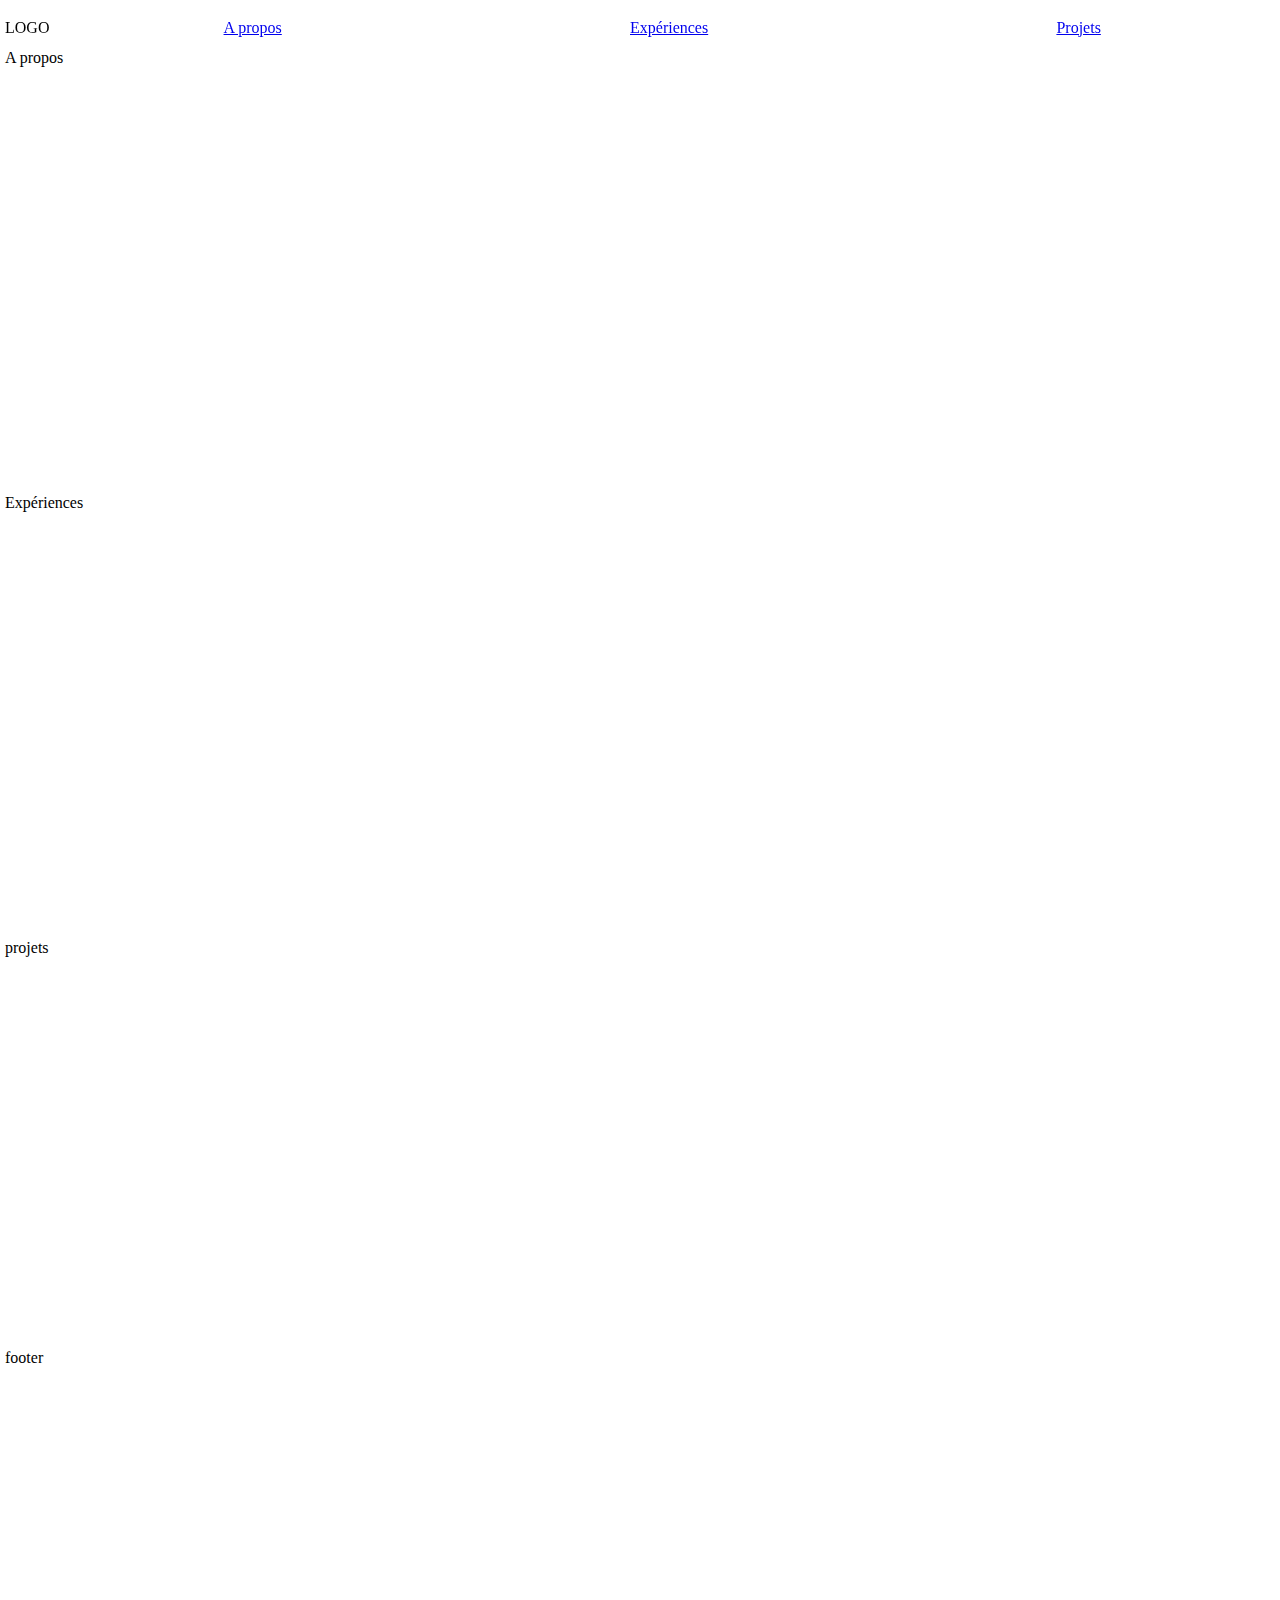
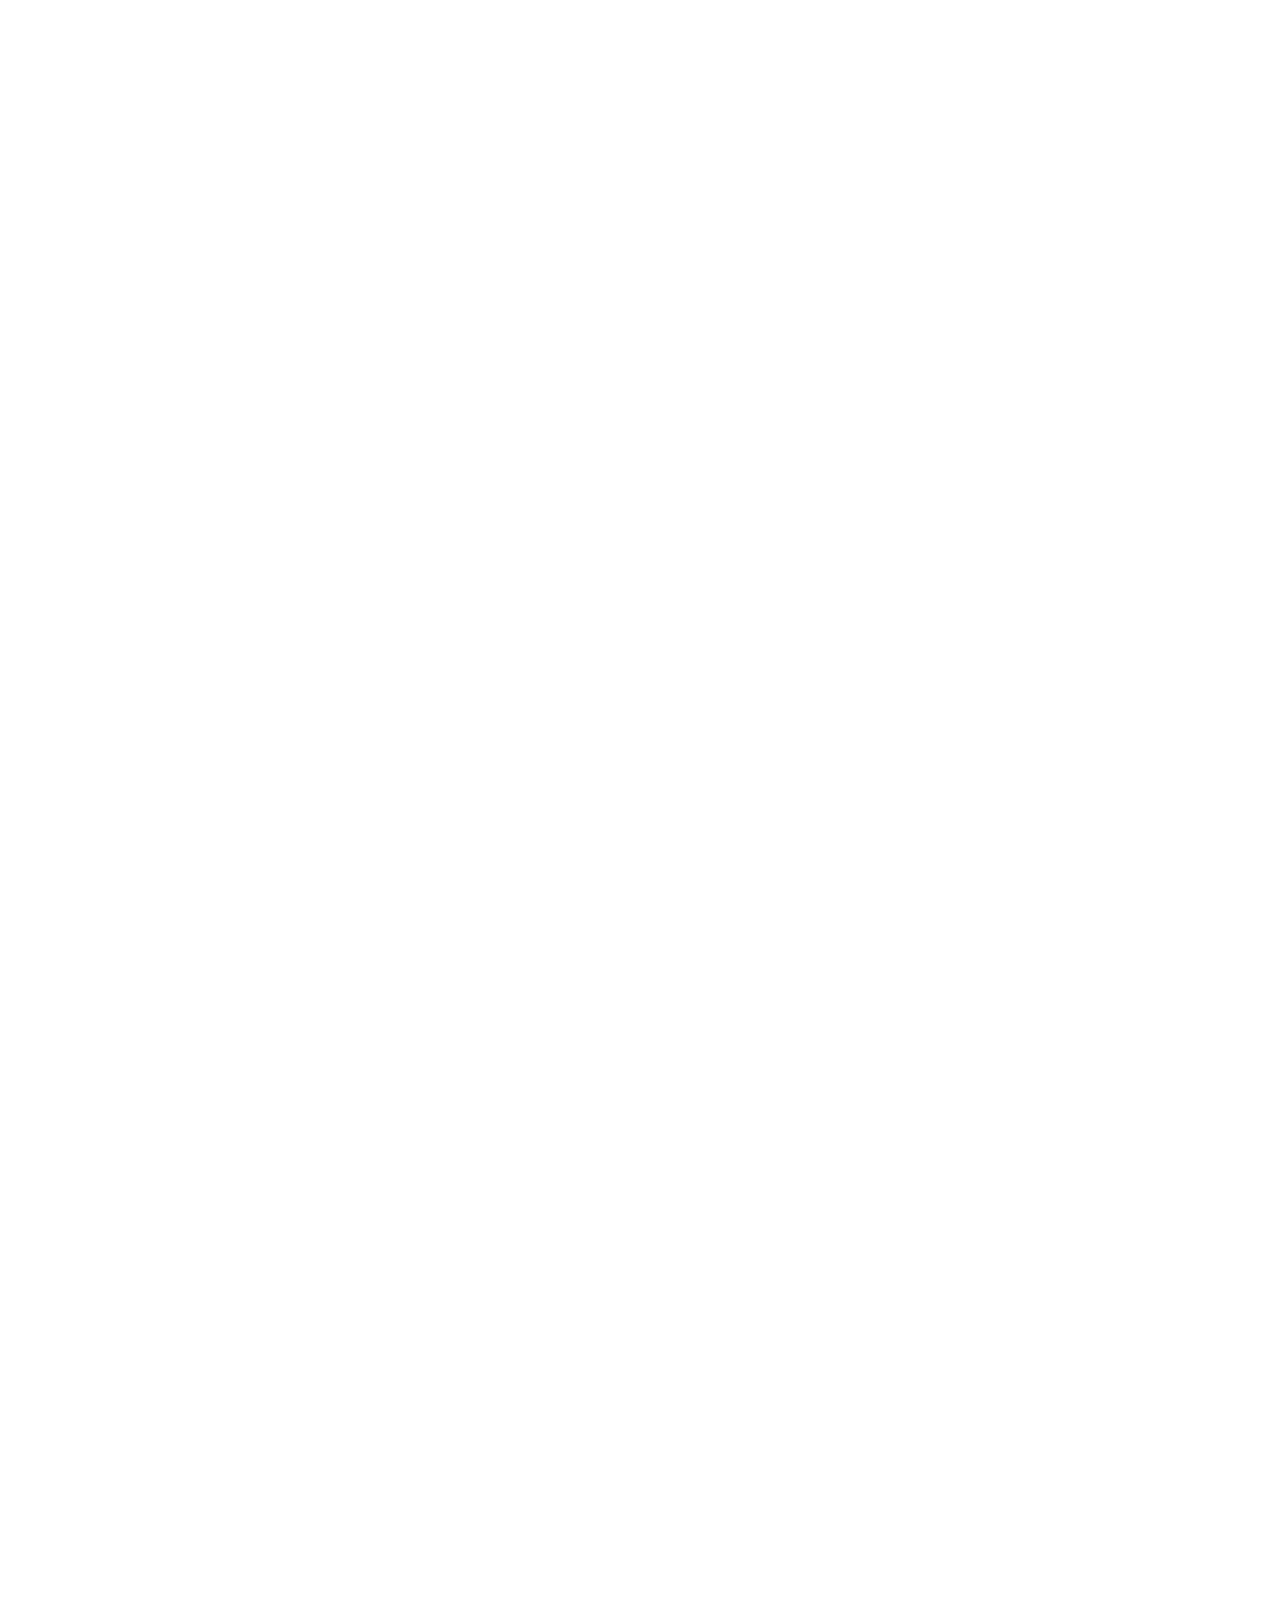
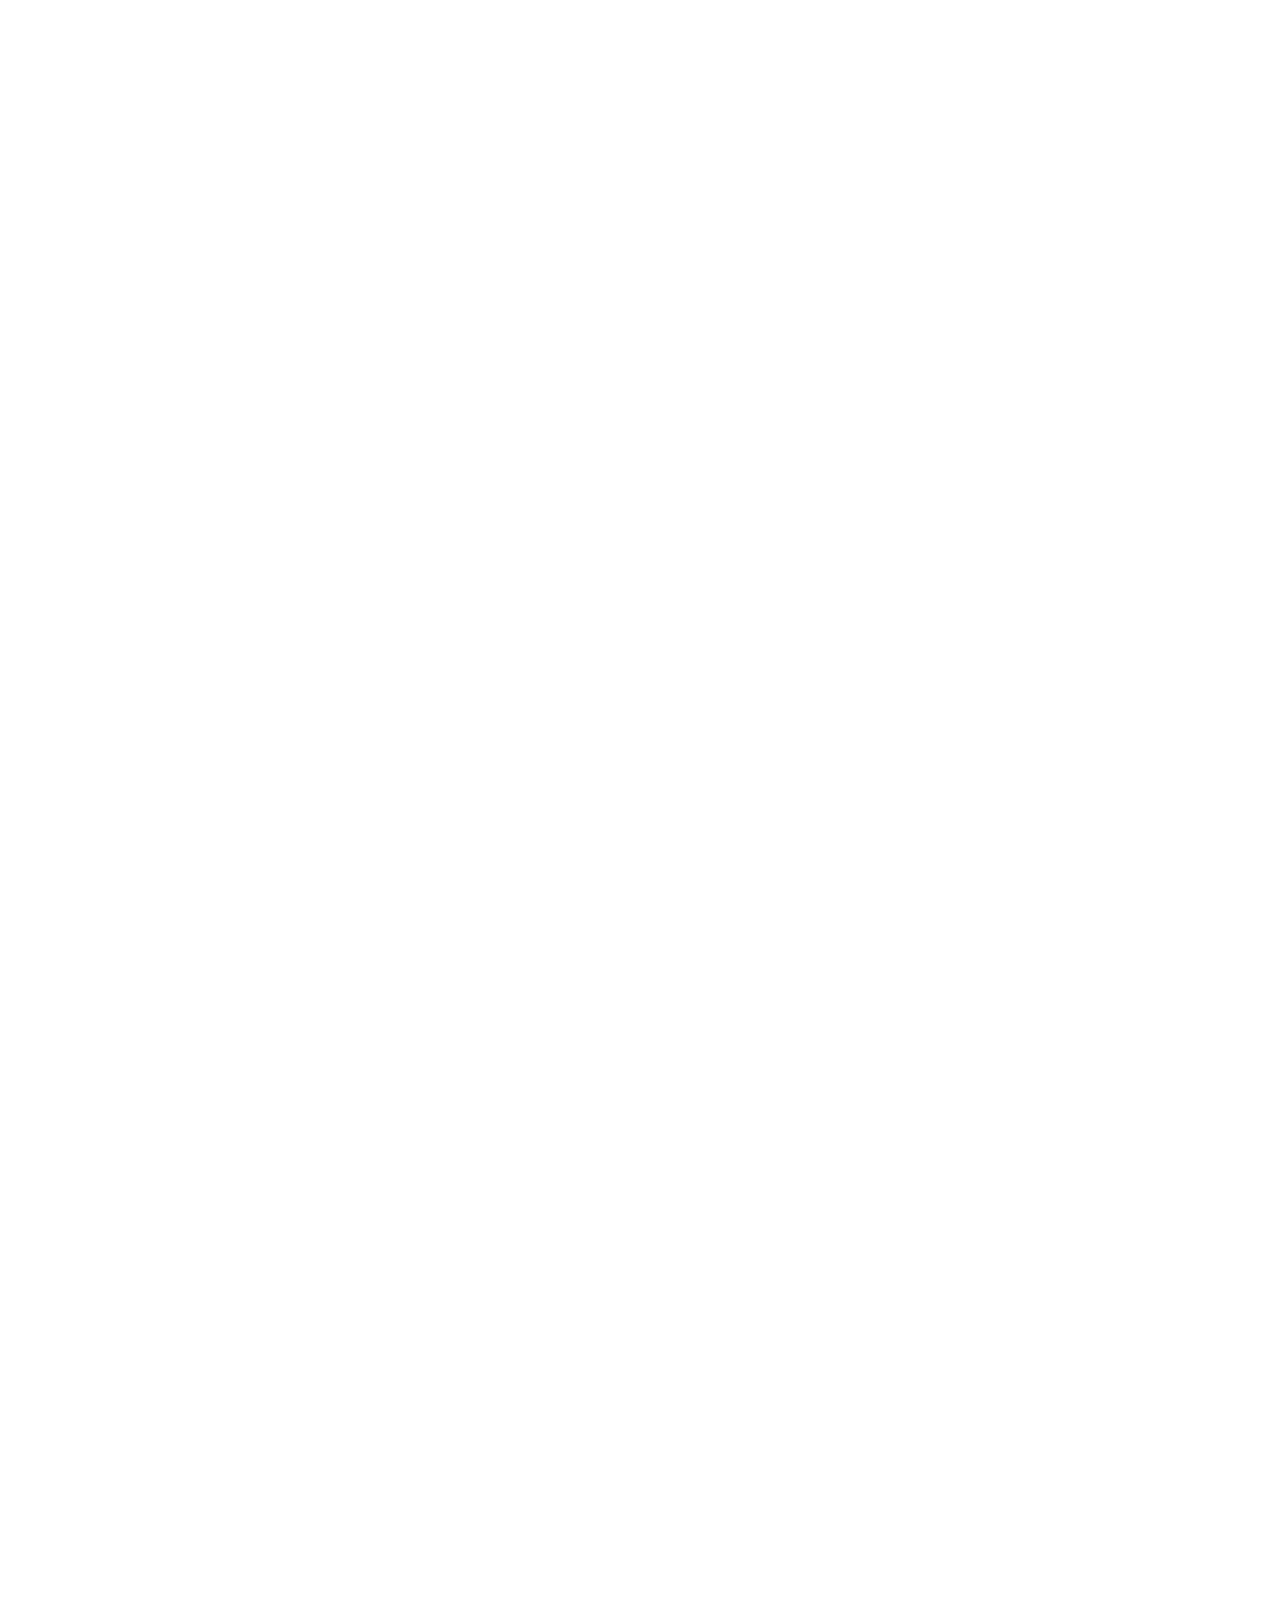
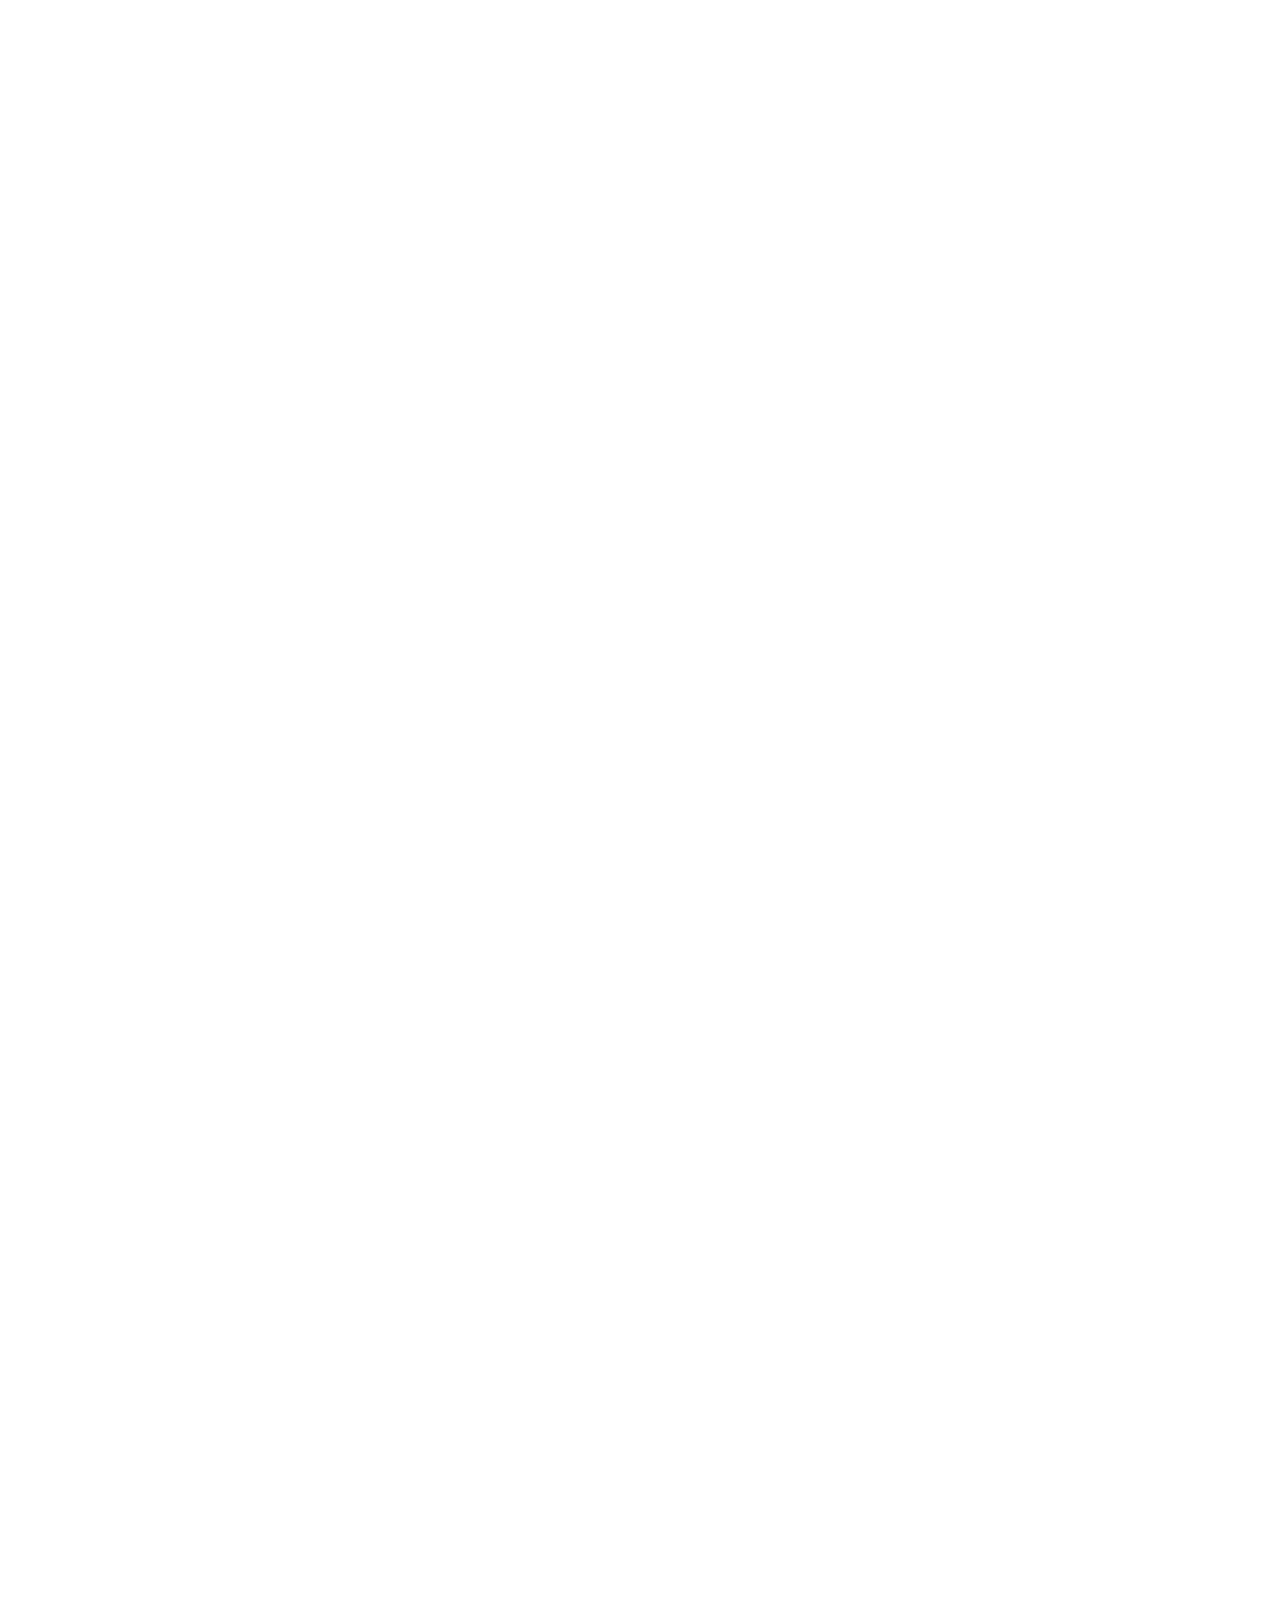
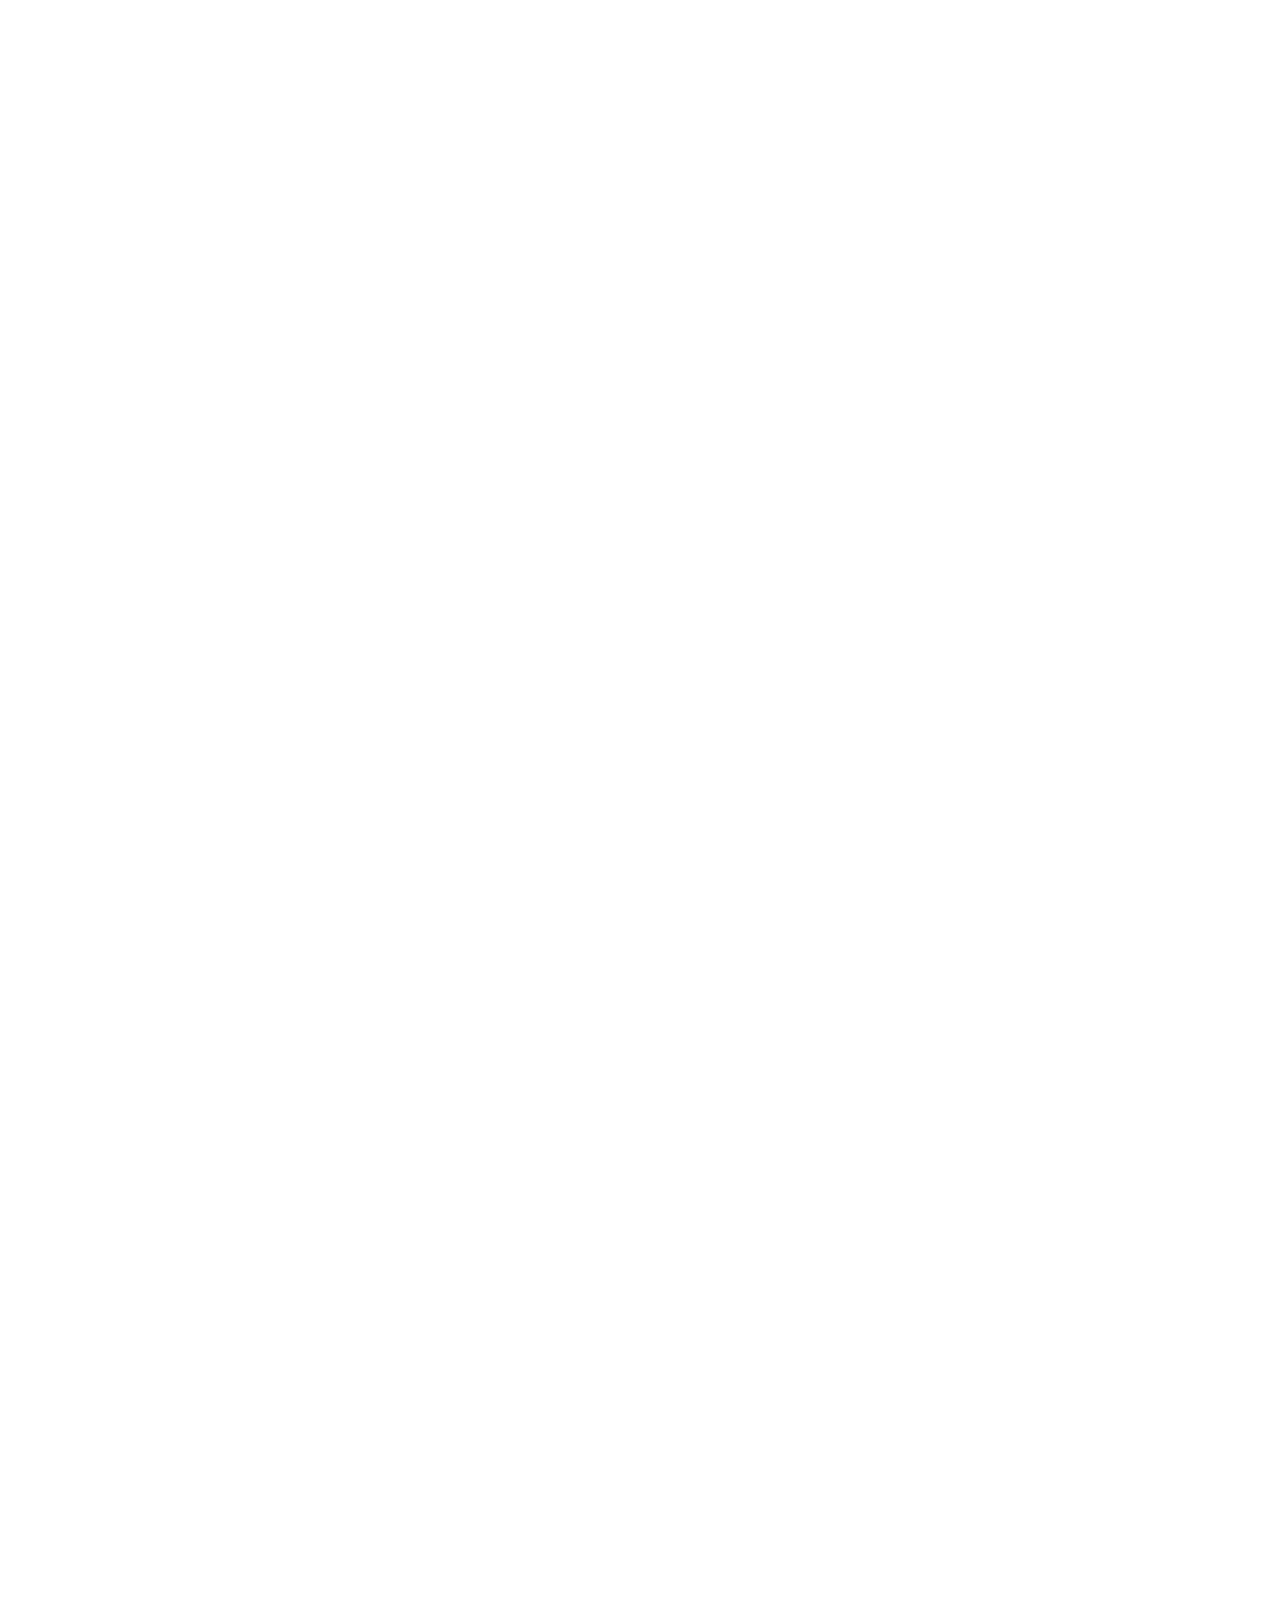
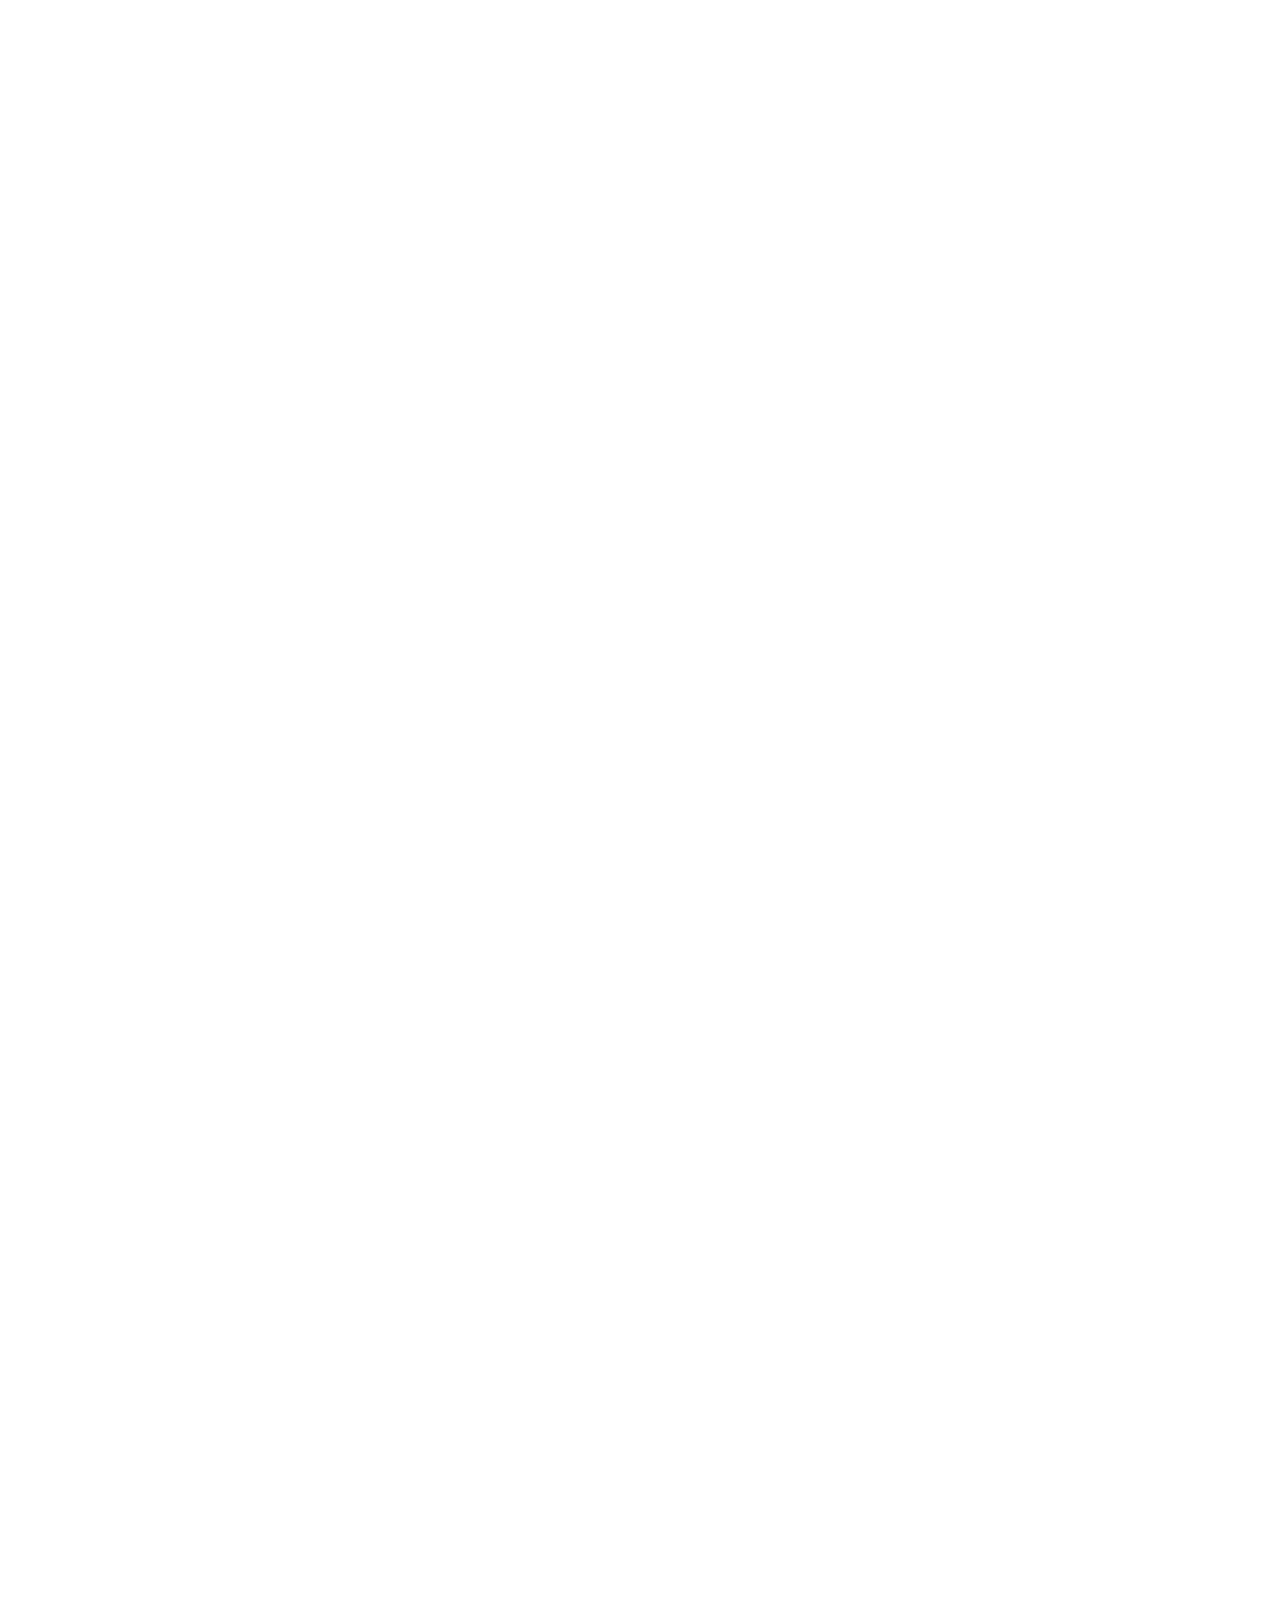
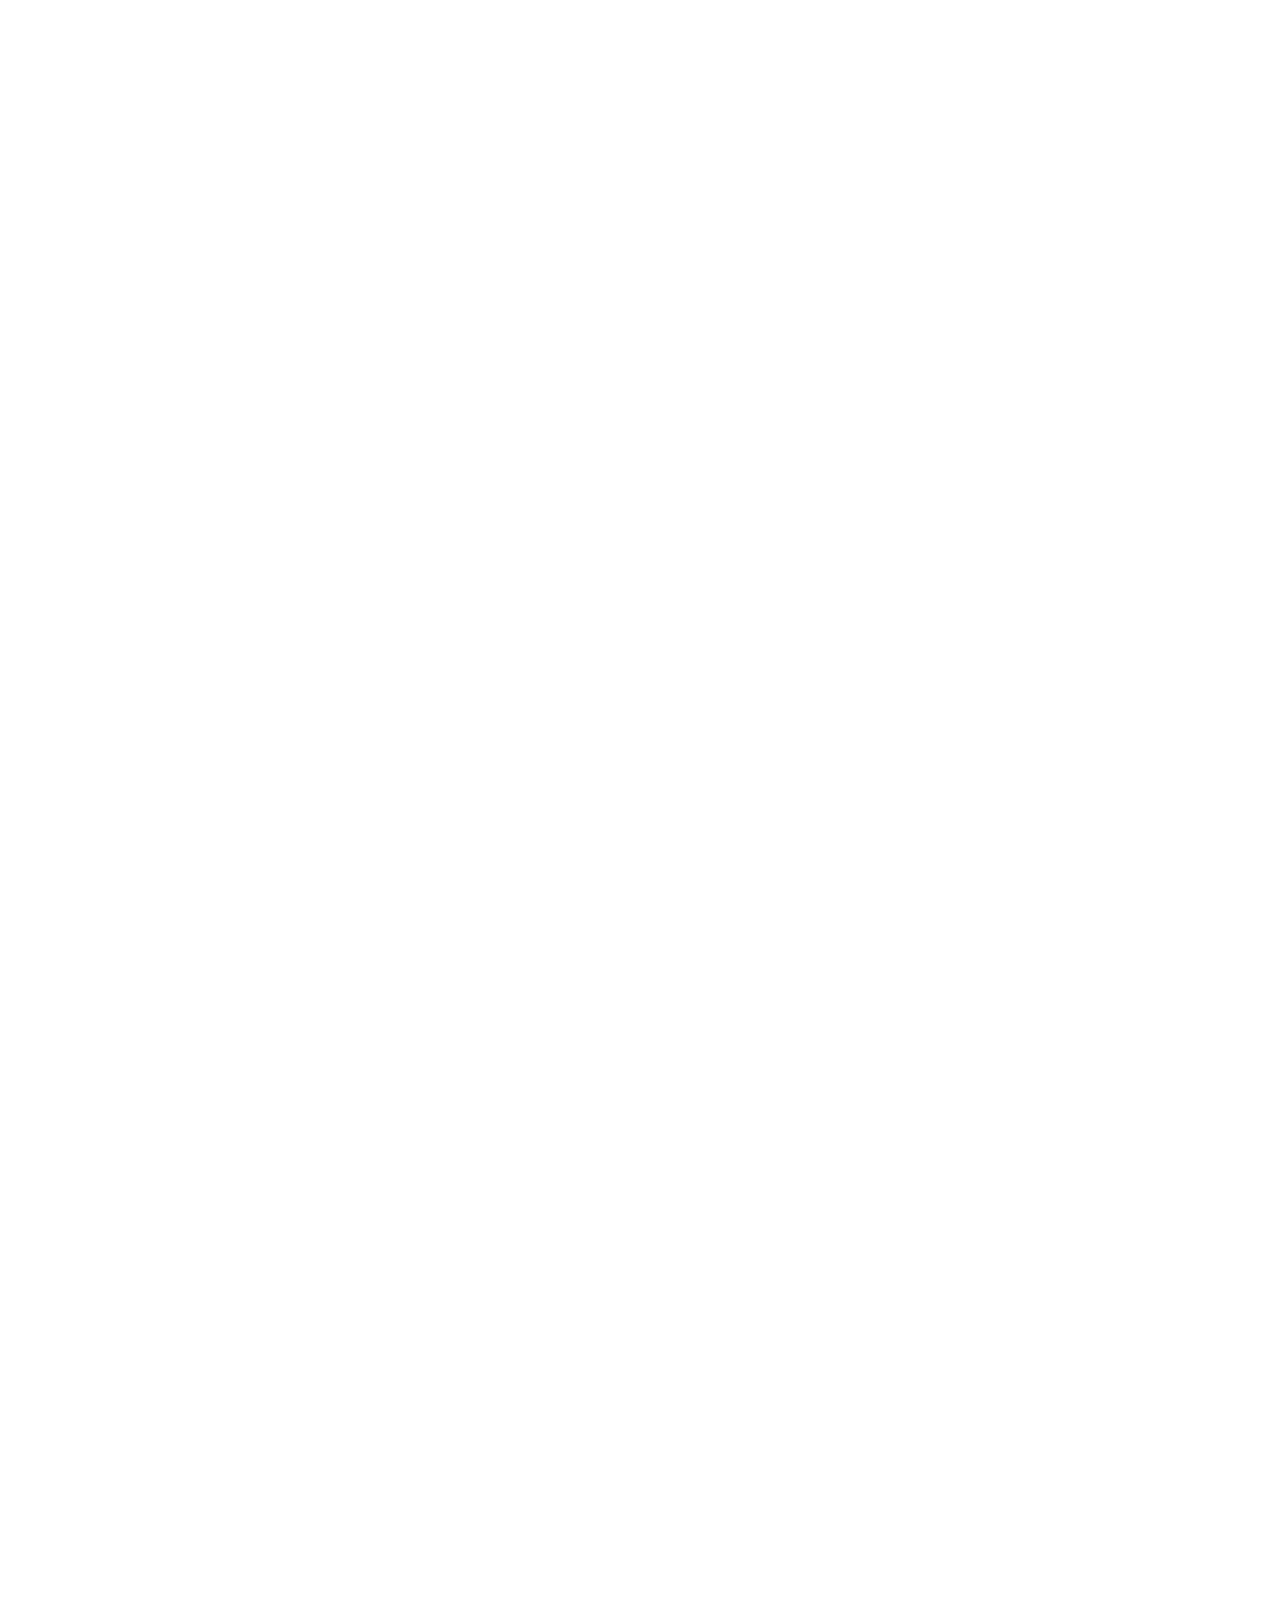
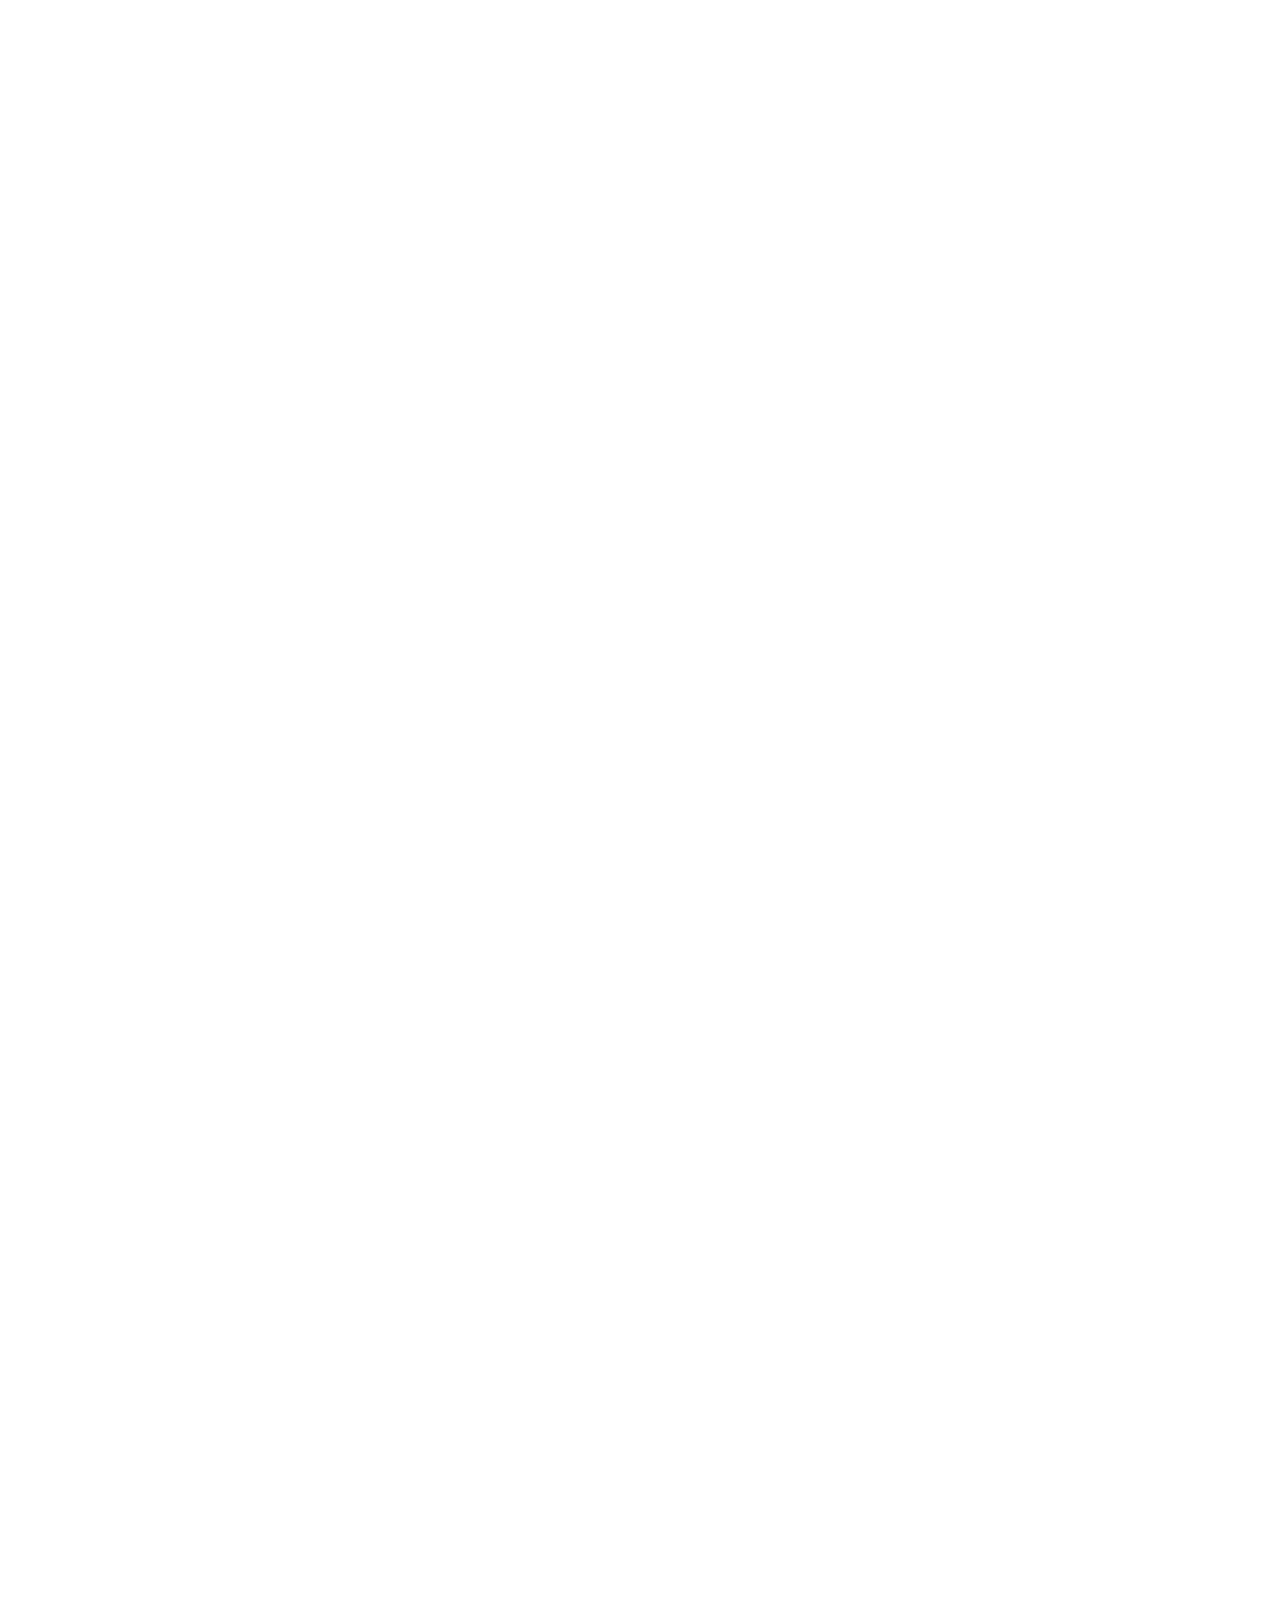
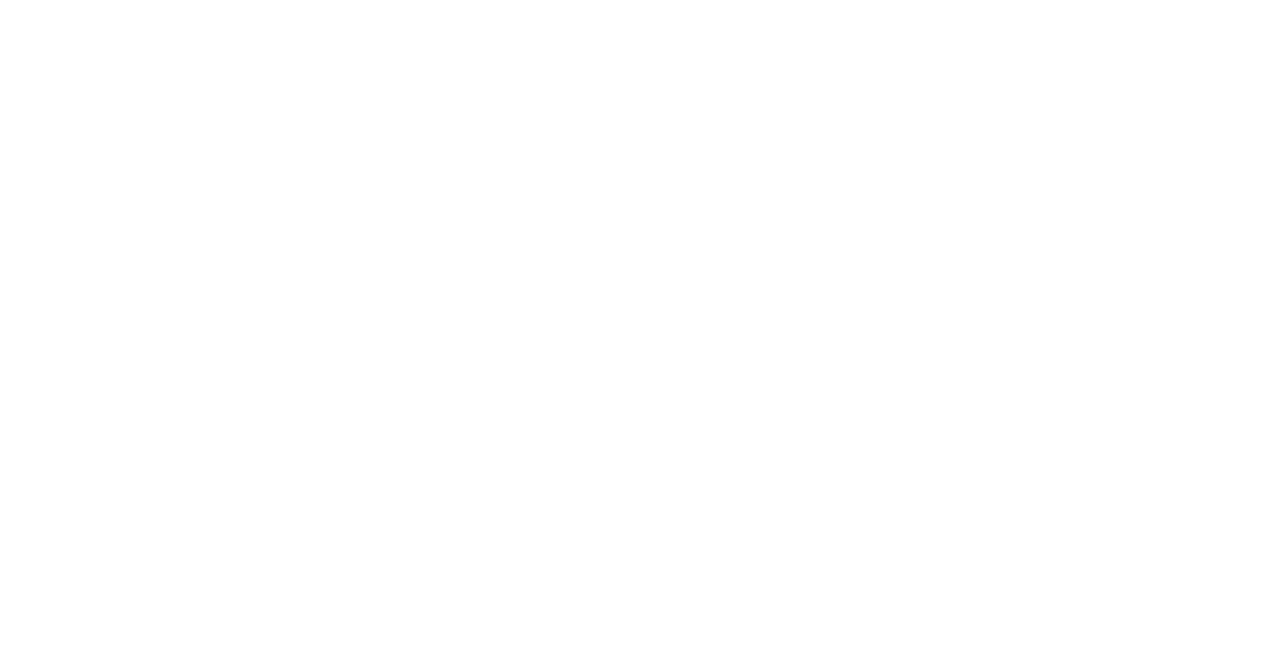
<file: index.html>
<!DOCTYPE html>
<html lang="fr">

<head>
    <meta charset="UTF-8">
    <meta name="viewport" content="width=device-width, initial-scale=1.0">
    <link rel="stylesheet" href="style.css">
    <link rel="stylesheet" href="https://cdnjs.cloudflare.com/ajax/libs/font-awesome/6.4.2/css/all.min.css">
    <title>Aliya | a-propos</title>
    <script>
        function openMenu() {
            let nav = document.querySelectorAll("nav")
            nav.forEach(element => {

                element.classList.toggle("open")
            });
        }
    </script>
</head>

<body>

</body>
<div id="container">
    <!-- le header qui contient notre entête de site (logo, nav etc) -->
    <header>
        <nav>
            <!-- id = unique (1 seul par page ) -->
            <div id="logo">LOGO</div>
            <i onclick="openMenu()" class="fa-solid fa-bars"></i>
            <ul class="liste">
                <!-- plusieurs classes possibles -->
                <li>
                    <a class="liens" href="#a-propos">A propos</a>
                </li>
                <li>
                    <a class="liens" href="#experiences">Expériences</a>
                </li>
                <li>
                    <a class="liens" href="#projets">Projets</a>
                </li>
            </ul>

        </nav>
        <nav class="mobile">
            <!-- id = unique (1 seul par page ) -->
            <div class="header-nav-mobile">
                <div id="logo">LOGO</div>
                <i onclick="openMenu()" class="fa-solid fa-xmark"></i>
            </div>
            <ul class="liste">
                <!-- plusieurs classes possibles -->
                <li>
                    <a class="liens" href="#a-propos">A propos</a>
                </li>
                <li>
                    <a class="liens" href="#experiences">Expériences</a>
                </li>
                <li>
                    <a class="liens" href="#projets">Projets</a>
                </li>
            </ul>

        </nav>
    </header>
    <!-- contenu principal changeant à chaque page -->
    <main>
        <section id="a-propos">A propos</section>
        <section id="experiences">Expériences</section>
        <section id="projets">projets</section>
    </main>
    <!-- notre pied de page -->
    <footer>
        footer
    </footer>
</div>

</html>
</file>
<file: style.css>
/* reset css */
/* http://meyerweb.com/eric/tools/css/reset/ 
   v2.0 | 20110126
   License: none (public domain)
*/

html,
body,
div,
span,
applet,
object,
iframe,
h1,
h2,
h3,
h4,
h5,
h6,
p,
blockquote,
pre,
a,
abbr,
acronym,
address,
big,
cite,
code,
del,
dfn,
em,
img,
ins,
kbd,
q,
s,
samp,
small,
strike,
strong,
sub,
sup,
tt,
var,
b,
u,
i,
center,
dl,
dt,
dd,
ol,
ul,
li,
fieldset,
form,
label,
legend,
table,
caption,
tbody,
tfoot,
thead,
tr,
th,
td,
article,
aside,
canvas,
details,
embed,
figure,
figcaption,
footer,
header,
hgroup,
menu,
nav,
output,
ruby,
section,
summary,
time,
mark,
audio,
video {
  margin: 0;
  padding: 0;
  border: 0;
  font-size: 100%;
  font: inherit;
  vertical-align: baseline;
}
/* HTML5 display-role reset for older browsers */
article,
aside,
details,
figcaption,
figure,
footer,
header,
hgroup,
menu,
nav,
section {
  display: block;
}
body {
  line-height: 1;
}
ol,
ul {
  list-style: none;
}
blockquote,
q {
  quotes: none;
}
blockquote:before,
blockquote:after,
q:before,
q:after {
  content: "";
  content: none;
}
table {
  border-collapse: collapse;
  border-spacing: 0;
}

* {
  scroll-behavior: smooth;
}
/* mon commentaire  */
header > nav,
main,
footer {
  /* border-style: solid;
  border-width: 2px;
  /* border-color: blue; */
  /* border-color: #4d4da5cc;
  border-color: #ffffff; */
  padding: 5px;
}

/* appel par id */
div#container {
  display: grid;
  min-height: 100vh;
  grid-template-rows: 1fr 8fr 1fr;
}
header {
  position: fixed;
  width: 100%;
  height: 5vh;
}
/* appel par nom de balise */
header > nav {
  display: flex;
  justify-content: space-between;
  height: 100%;
  align-items: center;
}

header > nav.mobile {
  transform: translateX(-100vw);
}

/* appel par classe */
header > nav > ul.liste {
  flex-grow: 1;
  display: flex;
  justify-content: space-around;
}

header > nav > i.fa-bars {
  display: none;
}

section {
  height: 400px;
  padding-top: 5vh;
}

/* media query */
@media screen and (max-width: 768px) {
  header > nav > ul.liste {
    display: none;
  }
  header > nav > i.fa-bars {
    display: block;
  }
  header > nav.open.mobile > .header-nav-mobile {
    display: flex;
    width: 100%;
    padding: 5px;
    justify-content: space-between;
  }

  header > nav.open.mobile {
    padding: 0 !important;
    position: fixed;
    width: 100%;
    flex-direction: column;
    background: lightgrey;
    transform: translateY(0);
    top: 0;
  }
  header > nav.open.mobile > ul.liste {
    justify-content: space-around;
    flex-direction: column;
    display: flex;
  }
}
</file>
